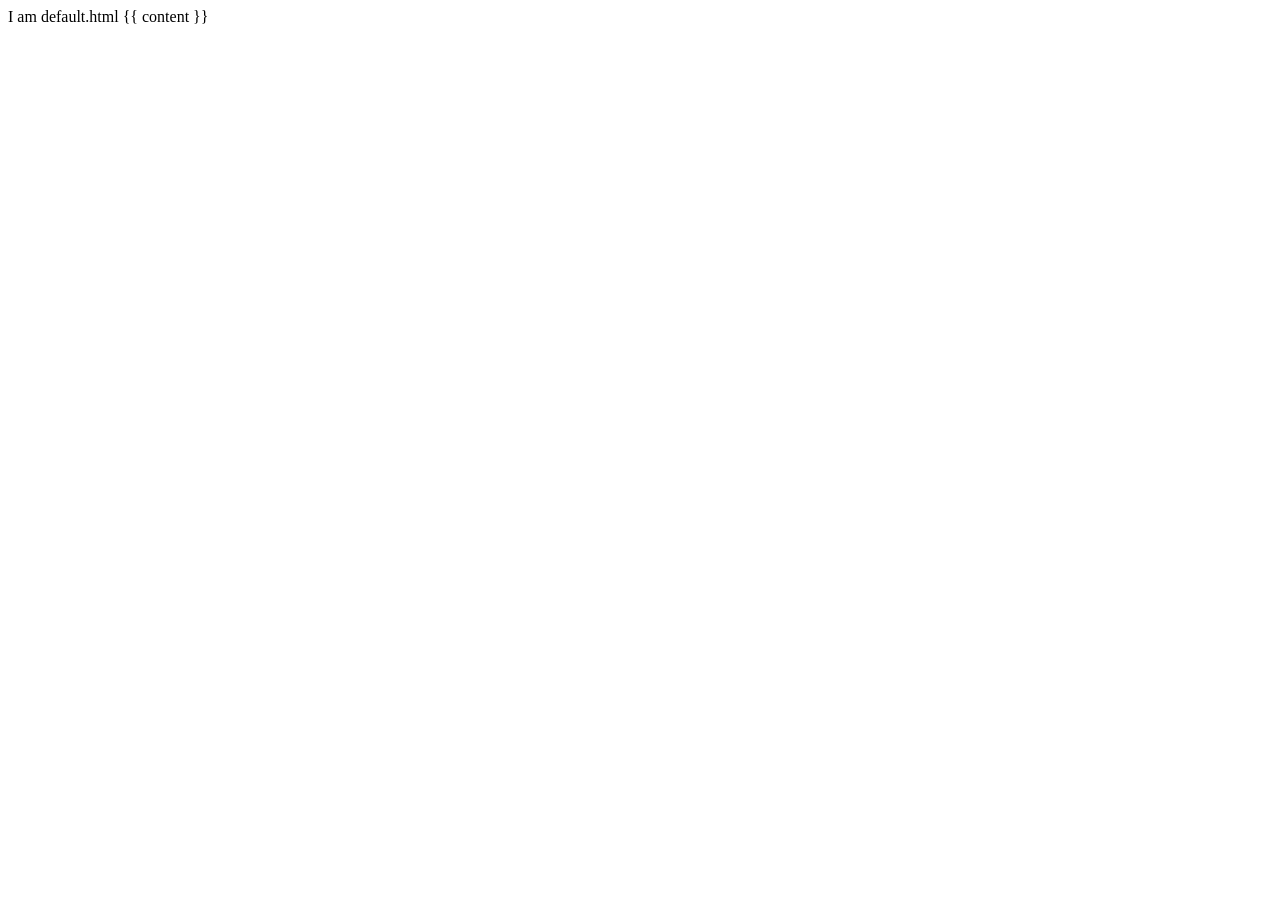
<file: layouts/default.html>
<!DOCTYPE html PUbLIC "-//W3C//DTD XHTML 1.0 Transitional//EN" "DTD/xhtml1-translation.dtd">
<html xmlns="http://www.w3.org/1999/xhtml">
<head>
<title>Bumu</title>
</head>
<body>
I am default.html
{{ content }}
</body>
</html>
</file>
